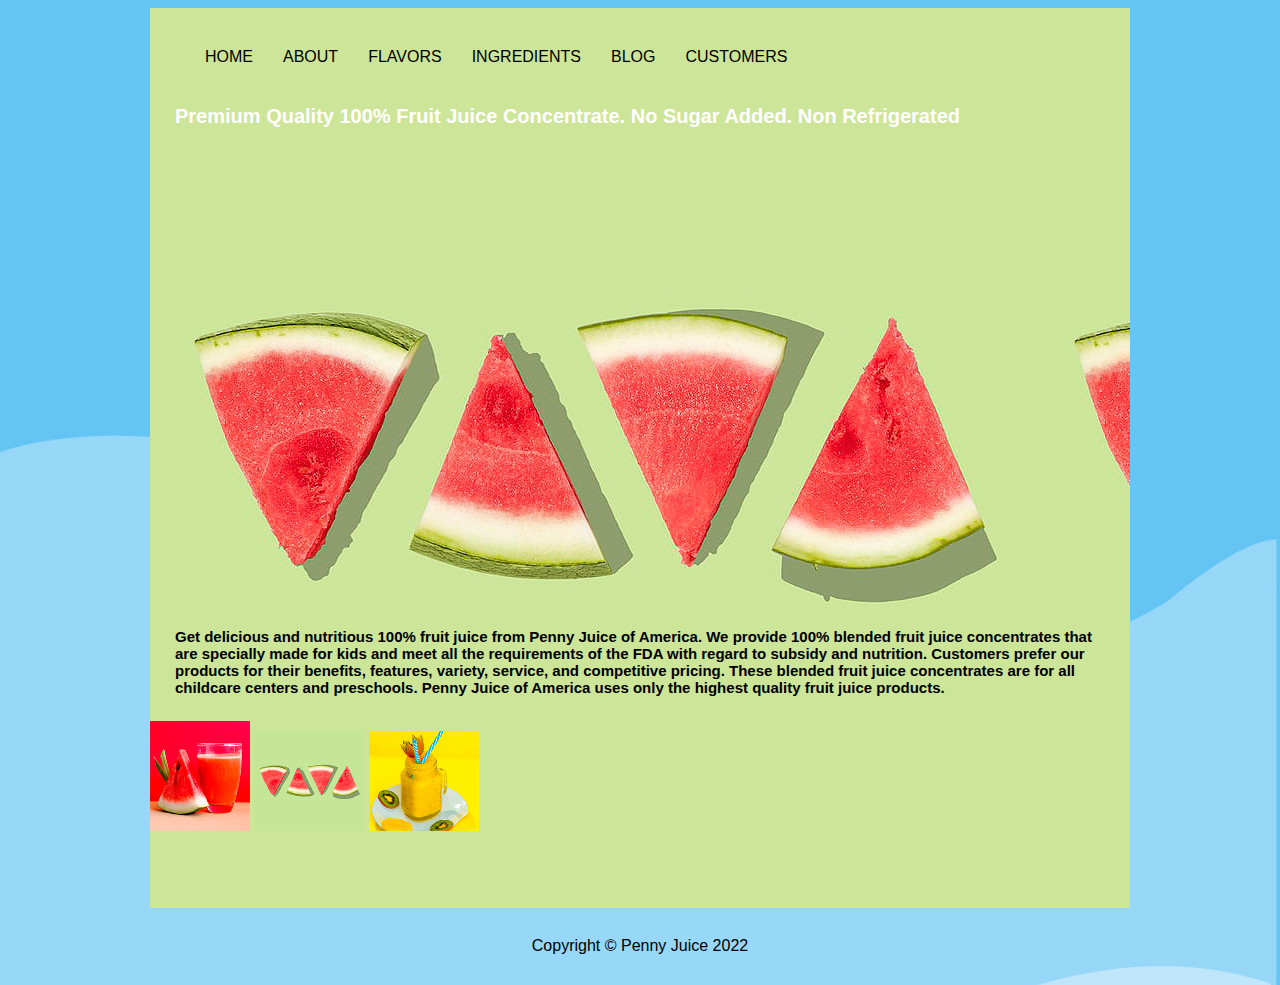
<file: About.html>
<!DOCTYPE html>
<html lang="en">
<head>
    <meta charset="UTF-8">
    <title><h3>Penny Juice - Healthy Lifestyle Website</h3></title>
    <meta name="keywords" content="Las Vegas, Healthy Lifestlye, Pre-school, Juices">
    <meta name="author" content="Vanessa Barrera">
    <meta name="viewport" content="width=device-width, initial-scale=1.0">
    <link rel="stylesheet" type="text/css" href="mystyle.css">
</head>

<body>
   <div id="container" style="background-image: url(orange.opt.jpg);">
      
       <div class="content"></div>
           
            <div class="topnav">
              <ul> 
                   <li><a href="HTML/index.html">HOME</a></li>
                   <li><a href="HTML/about.html">ABOUT</a></li>
                   <li><a href="HTML/flavors.html">FLAVORS</a>
                       <ul>
                           <li><a href="menu.html">Menu</a></li>
                           <li><a href="watermelon.html">Watermelon</a></li>
                           <li><a href="grape.html">Grape</a></li>
                       </ul>
                       </li>
                   <li><a href="ingrediants.html">INGREDIENTS</a></li>
                   <li><a href="blog.html">BLOG</a></li>
                   <li><a href="customer.html">CUSTOMERS</a></li> 
                </ul>  
           </div>    
        
            <div class="flex-container3">
                <div><h2>Premium Quality 100% Fruit Juice Concentrate. No Sugar Added. Non Refrigerated</h2>
                 <h3 style="margin-top: 450px;"> Get delicious and nutritious 100% fruit juice from Penny Juice of America. We provide 100% blended fruit juice concentrates that are specially made for kids and meet all the requirements of the FDA with regard to subsidy and nutrition. Customers prefer our products for their benefits, features, variety, service, and competitive pricing.

                These blended fruit juice concentrates are for all childcare centers and preschools. Penny Juice of America uses only the highest quality fruit juice products.</h3> </div>
                
             </div>
                
                <div class="flex-container2">
                <div><img src="pexels-photo-1337825.png" alt="Penny Juice Natural Flavors & Healthy Ingrediants" width="100px" height="110">
                <img src="orange.opt.png" alt="Penny Juice Natural Flavors & Healthy Ingrediants" width="110" height="100">
                <img src="pexels-mohamed-hergafi-8504561.png" alt="Penny Juice Natural Flavors & Healthy Ingrediants" width="110px" height="100"></div>
            </div>   
            <br><br><br><br>
            <div class="footer">
                Copyright &copy; Penny Juice 2022
            </div>  
    </div>
</body>
</html>
</file>
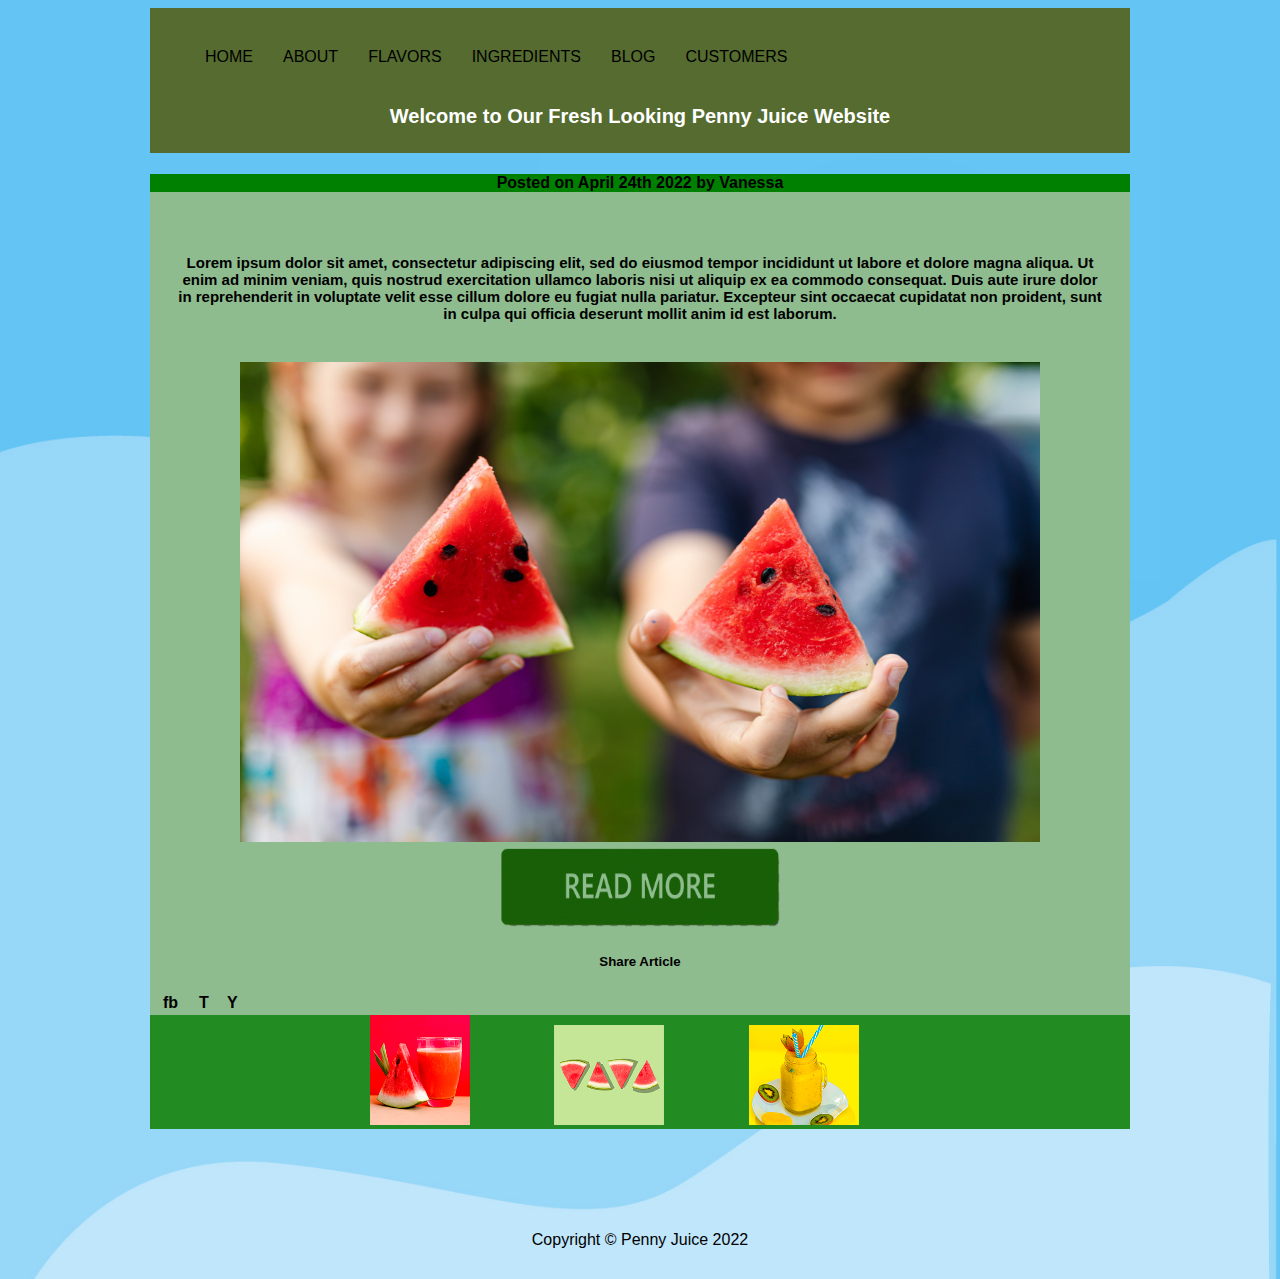
<file: blog.html>
<!DOCTYPE html>
<html lang="en">
<head>
    <meta charset="UTF-8">
    <title><h3>Penny Juice - Healthy Lifestyle Website</h3></title>
    <meta name="keywords" content="Las Vegas, Healthy Lifestlye, Pre-school, Juices">
    <meta name="author" content="Vanessa Barrera">
    <meta name="viewport" content="width=device-width, initial-scale=1.0">
    <link rel="stylesheet" type="text/css" href="mystyle.css">
</head>

<body>
   <div id="container">
      
       <div class="content"></div>
           
            <div class="topnav">
              <ul> 
                   <li><a href="index.html">HOME</a></li>
                   <li><a href="About.html">ABOUT</a></li>
                   <li><a href="Flavors.html">FLAVORS</a>
                       <ul>
                           <li><a href="menu.html">Menu</a></li>
                           <li><a href="watermelon.html">Watermelon</a></li>
                           <li><a href="grape.html">Grape</a></li>
                       </ul>
                       </li>
                   <li><a href="ingredients.html">INGREDIENTS</a></li>
                   <li><a href="blog.html">BLOG</a></li>
                   <li><a href="customer.html">CUSTOMERS</a></li> 
                </ul>  
           </div>    
        <blog><h2 style="background-color: darkolivegreen;text-align: center;"> Welcome to Our Fresh Looking Penny Juice Website</h2></blog>
           <article style="background-color: darkseagreen;text-align: center;">
               <h4 style="background-color: green"> Posted on April 24th 2022 by Vanessa</h4>
               <h3><p>Lorem ipsum dolor sit amet, consectetur adipiscing elit, sed do eiusmod tempor incididunt ut labore et dolore magna aliqua. Ut enim ad minim veniam, quis nostrud exercitation ullamco laboris nisi ut aliquip ex ea commodo consequat. Duis aute irure dolor in reprehenderit in voluptate velit esse cillum dolore eu fugiat nulla pariatur. Excepteur sint occaecat cupidatat non proident, sunt in culpa qui officia deserunt mollit anim id est laborum.</p></h3>
               <div><img src="pexels-karolina-grabowska-4965572.jpg" alt="Welcome to Penny Juice Website" width="800" height="480"></div>
               <div><img src="457-4572785_read-more-button-hd-png-download.png" alt="Penny Juice Blog Website CTA" width="280" height="82"></div>
               <h5> Share Article</h5>
               <table style="width: 10%">
                   <tr>
                       <th>fb </th>
                       <th>T  </th>
                       <th>Y</th>
                   </tr>
               </table>
           </article>
               
                <div class="flex-container2" style="background-color: forestgreen">
                <div><img src="pexels-photo-1337825.png" alt="Penny Juice Natural Flavors & Healthy Ingrediants" width="100px" height="110" style="margin-left: 220px">
                <img src="orange.opt.png" alt="Penny Juice Natural Flavors & Healthy Ingrediants" width="110" height="100" style="margin-left: 80px">
                <img src="pexels-mohamed-hergafi-8504561.png" alt="Penny Juice Natural Flavors & Healthy Ingrediants" width="110px" height="100" style="margin-left: 80px"></div>
            </div>   
            <br><br><br><br>
            <div class="footer">
                Copyright &copy; Penny Juice 2022
            </div>  
    </div>
</body>
</html>
</file>
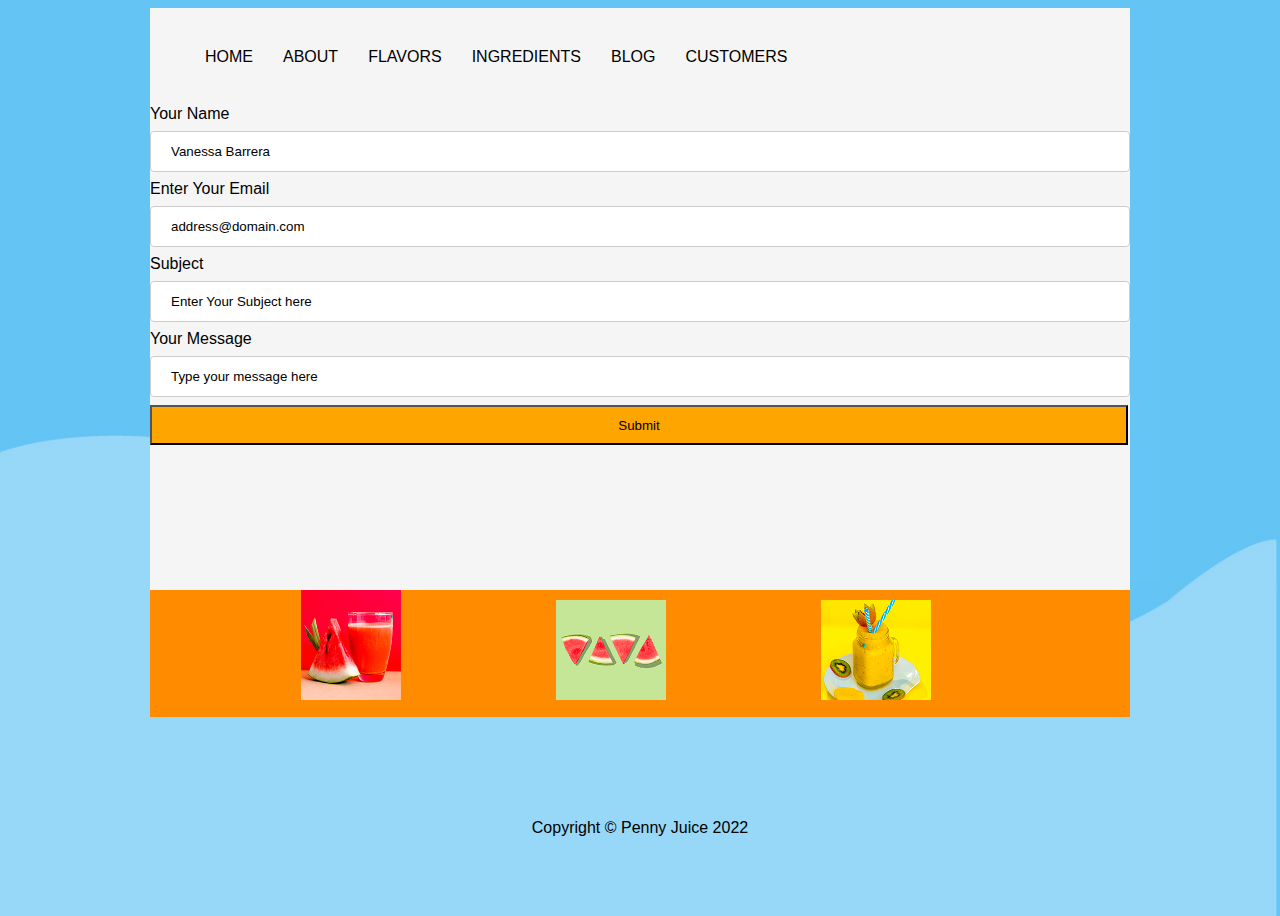
<file: customer.html>
<!DOCTYPE html>
<html lang="en">
<head>
    <meta charset="UTF-8">
    <title><h3>Penny Juice - Healthy Lifestyle Website</h3></title>
    <meta name="keywords" content="Las Vegas, Healthy Lifestlye, Pre-school, Juices">
    <meta name="author" content="Vanessa Barrera">
    <meta name="viewport" content="width=device-width, initial-scale=1.0">
    <link rel="stylesheet" type="text/css" href="mystyle.css">
    <style>
        input[type=text], select {
            width: 100%;
            padding: 12px 20px;
            margin: 8px 0;
            display: inline-block;
            border: 1px solid #ccc;
            border-radius: 4px;
            box-sizing: border-box;
        }
        input[type=text], select {
            width: 100%;
            padding: 12px 20px;
            margin: 8px 0;
            display: inline-block;
            border: 1px solid #ccc;
            border-radius: 4px;
            box-sizing: border-box;
        }
        input[type=sumbit] {
            width: 100%;
            background-color: darkseagreen;
            color: white;
            padding: 14px 20px;
            margin: 8px 0;
            border: none;
            border-radius: 4px;
            cursor: pointer;
        }
        input[type=sumbit]:hover {
        background-color: black;
        }
    </style>
</head>

<body>
    
   <div id="container">
      
       <div class="content"></div>
           
            <div class="topnav">
              <ul> 
                   <li><a href="index.html">HOME</a></li>
                   <li><a href="about.html">ABOUT</a></li>
                   <li><a href="flavors.html">FLAVORS</a>
                       <ul>
                           <li><a href="menu.html">Menu</a></li>
                           <li><a href="watermelon.html">Watermelon</a></li>
                           <li><a href="grape.html">Grape</a></li>
                       </ul>
                       </li>
                   <li><a href="ingrediants.html">INGREDIENTS</a></li>
                   <li><a href="blog.html">BLOG</a></li>
                   <li><a href="customer.html">CUSTOMERS</a></li> 
                </ul>  
           </div>    
         
            
           <customer><form actions="/action_page.php" style="background-color: whitesmoke; height: 582px;">
                <label for="fname"> Your Name</label>
                <input type="text" id="fname" value="Vanessa Barrera">
                <label for="email"> Enter Your Email</label>
                <input type="text" id="email" value="address@domain.com">
                <label for="subject"> Subject</label>
                <input type="text" id="subject" value="Enter Your Subject here">
                <label for="message"> Your Message</label>
                <input type="text" id="message" value="Type your message here">
                <input type="Submit" value="Submit" style="background-color: orange;width: 978px; height: 40px;">
            </form></customer>
                
                <div class="flex-container2">
                <div style="background-color: darkorange;height: 127px;">
                <div><img src="pexels-photo-1337825.png" alt="Penny Juice Natural Flavors & Healthy Ingrediants" width="100px" height="110" style="margin-left: 151px;margin-right: 151px;">
                <img src="orange.opt.png" alt="Penny Juice Natural Flavors & Healthy Ingrediants" width="110" height="100" style="margin-right: 150px;">
                <img src="pexels-mohamed-hergafi-8504561.png" alt="Penny Juice Natural Flavors & Healthy Ingrediants" width="110px" height="100"></div>
                </div>
            </div>   
            <br><br><br><br>
            <div class="footer">
                Copyright &copy; Penny Juice 2022
            </div>  
    </div>
</body>
</html>
</file>
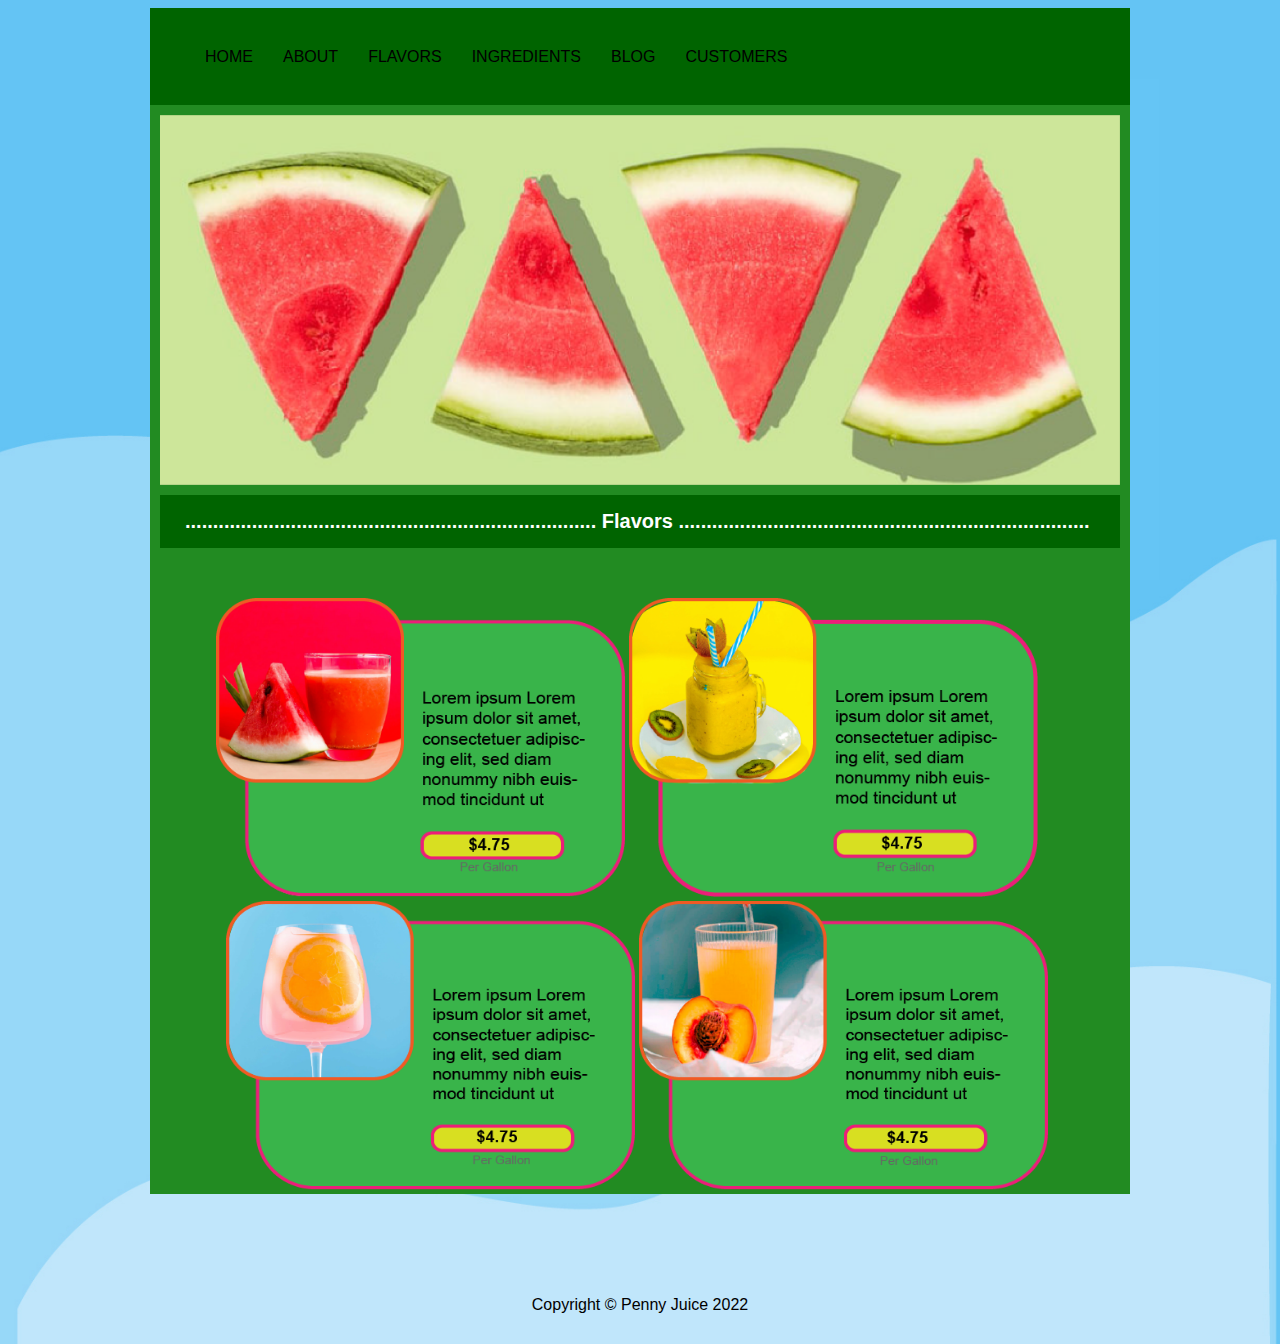
<file: Flavors.html>
<!DOCTYPE html>
<html lang="en">
<head>
    <meta charset="UTF-8">
    <title><h3>Penny Juice - Healthy Lifestyle Website</h3></title>
    <meta name="keywords" content="Las Vegas, Healthy Lifestlye, Pre-school, Juices">
    <meta name="author" content="Vanessa Barrera">
    <meta name="viewport" content="width=device-width, initial-scale=1.0">
    <link rel="stylesheet" type="text/css" href="mystyle.css">
</head>

<body>
    
   <div id="container">
      
       <div class="content"></div>
           
            <div class="topnav" style="background-color: darkgreen;text-align: center;">
              <ul> 
                   <li><a href="index.html">HOME</a></li>
                   <li><a href="About.html">ABOUT</a></li>
                   <li><a href="Flavors.html"><b></b>FLAVORS</a>
                       <ul>
                           <li><a href="menu.html">Menu</a></li>
                           <li><a href="watermelon.html">Watermelon</a></li>
                           <li><a href="grape.html">Grape</a></li>
                       </ul>
                       </li>
                   <li><a href="ingrediants.html">INGREDIENTS</a></li>
                   <li><a href="blog.html">BLOG</a></li>
                   <li><a href="customer.html">CUSTOMERS</a></li> 
                </ul>  
           </div>    
        
            <div class="flex-container1" style="background-color: forestgreen;text-align: center;">
               <div> <img src="water.png" width="960" height="370"></div>
                <div><h2> ..........................................................................                                             Flavors  ..........................................................................    </h2></div>
                
             </div>
                
                <div class="flex-container2" style="background-color: forestgreen;">
                <div><img src="Asset%202..1png.png" alt="Penny Juice Natural Flavors & Healthy Ingrediants" width="409px" height="299" style="margin-left: 66px">
                <img src="Asset%203.png" alt="Penny Juice Natural Flavors & Healthy Ingrediants" width="409" height="299"></div>
                <div><img src="Asset%204.png" alt="Penny Juice Natural Flavors & Healthy Ingrediants" width="409" height="289" style="margin-left: 76px;">
                <img src="Asset%205.png" alt="Penny  Juice Natural Flavors & Healthy Ingrediants" width="409px" height="289"></div>
            </div>   
            <br><br><br><br>
            <div class="footer">
                Copyright &copy; Penny Juice 2022
            </div>  
    </div>
</body>
</html>
</file>
<file: mystyle.css>
@charset "utf-8";
/* CSS Document */
head {
    font-family: Arial, Bold
}

body {
    background-image: url("Background%20copy.jpg");
    background-size: cover;
    font-family: Arial, Bold; 
    }

a { 
    text-decoration: none;
    color: black;
}

h1, h2, h3 {
    margin: 0;
    padding: 25px;
    font-family: Arial;
}

h2 {
    color: white;
    font-size: 20px;
}

h3 {
    color: black;
    font-family: Arial, normal;
    font-size: 15px;
}



#container {
    background-color: red=100, green=196, blue=244;
    width: 980px;
    height: 900px;
    margin-left: auto;
    margin-right: auto;
    justify-content: space-around;
}

.content {
    padding: 0;
}

.topnav {
    width: 100%;
    line-height: 35px;
    float: left;
    overflow: hidden;
    justify-content:center;
}

.topnav a {
    display: block; 
    text-align: center;
    padding: 15px 15px;
    text-decoration: none;
}

.topnav ul{
    float: left;
}

.topnav ul li {
    float: left;
    list-style: none;
    position: relative;
}

#nav ul li a {
    display: block;
    font-family: arial, bold;
    color: darkorange;
    padding: 10px;
    border-radius: 0px 0px 4px 4px;
}

.topnav ul li ul {
    display: none;
    position: absolute;
    background-color: darkorange;
    padding: 10px;
    padding-right: 10px;
    border-radius: 0px 0px 4px 4px;
}

.topnav ul li:hover ul {
    display: block;
    position: absolute;
    padding: 10px;
    padding-right: 10px;
    border-radius: 0px 0px 4px 4px;
}

.topnav ul li ul li {
    padding: 8px 14px;
}

.topnav ul li ul li a{
    border-radius: 4px;
}

.topnav ul li ul li a:hover{
    background-color: orange;
}

.section-inner {
    place-items: center;
    padding-top: 150px; 
}

.slider_image {
    width: 50%;
    flex 50%;
    display:block;
    text-align: left;
}

.flex-container1 {
    place-content:center;
    display:block;
    clear: both;
    padding-bottom: 40px;
}

.flex-container1 > div {
    margin: 10px;
    text-align: center;
    border-bottom-color: red;
    line-height: 3px;
    background-color: darkgreen;
    display: flex;
    align-content: center;
}

.flex-conatiner2 > div {
    margin: 30px;
    width: 100%;
    padding: 50px;
    text-align: center;
    line-height: 200px;
    font-size: 30px;
}

.form {
    display: block;
    background-color: forestgreen;
}

.footer {
    display: block;
    text-align: center;
    padding: 30px;
        
}
</file>
